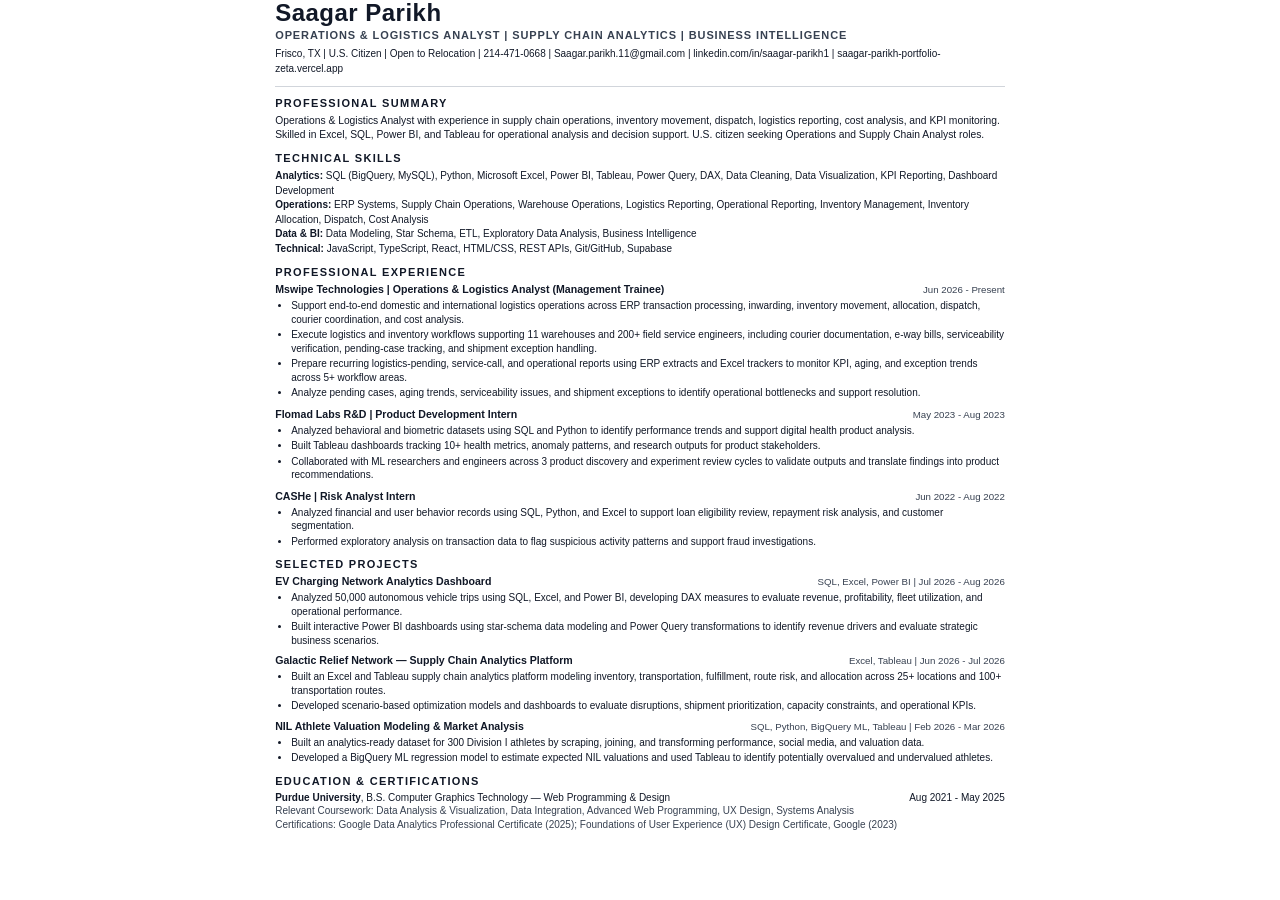
<file: resume.html>
<!DOCTYPE html>
<html lang="en">
  <head>
    <meta charset="UTF-8" />
    <meta name="viewport" content="width=device-width, initial-scale=1.0" />
    <title>Saagar Parikh Resume</title>
    <style>
      @page {
        size: letter;
        margin: 0.45in;
      }

      :root {
        color-scheme: light;
      }

      * {
        box-sizing: border-box;
      }

      body {
        margin: 0;
        font-family: Arial, Helvetica, sans-serif;
        color: #111827;
        background: #ffffff;
        -webkit-print-color-adjust: exact;
        print-color-adjust: exact;
      }

      .page {
        width: 100%;
        max-width: 7.6in;
        margin: 0 auto;
      }

      header {
        border-bottom: 1px solid #d1d5db;
        padding-bottom: 10px;
        margin-bottom: 10px;
      }

      h1 {
        margin: 0;
        font-size: 24px;
        line-height: 1.1;
        letter-spacing: 0.02em;
      }

      .title {
        margin-top: 3px;
        font-size: 11px;
        font-weight: 700;
        text-transform: uppercase;
        color: #374151;
        letter-spacing: 0.08em;
      }

      .contact {
        margin-top: 6px;
        font-size: 10px;
        line-height: 1.45;
      }

      .contact a {
        color: inherit;
        text-decoration: none;
      }

      section {
        margin-top: 10px;
      }

      h2 {
        margin: 0 0 5px;
        font-size: 11px;
        font-weight: 700;
        text-transform: uppercase;
        letter-spacing: 0.12em;
        color: #111827;
      }

      p,
      li {
        font-size: 10px;
        line-height: 1.35;
        margin: 0;
      }

      .summary {
        font-size: 10.3px;
      }

      .skills {
        font-size: 10px;
        line-height: 1.45;
      }

      .item {
        margin-bottom: 8px;
        page-break-inside: avoid;
      }

      .item:last-child {
        margin-bottom: 0;
      }

      .item-header {
        display: flex;
        justify-content: space-between;
        align-items: baseline;
        gap: 12px;
      }

      .item-title {
        font-size: 10.6px;
        font-weight: 700;
      }

      .meta {
        font-size: 9.7px;
        color: #374151;
        white-space: nowrap;
      }

      .subhead {
        margin-top: 1px;
        font-size: 10px;
        color: #374151;
      }

      ul {
        margin: 4px 0 0 16px;
        padding: 0;
      }

      li {
        margin-bottom: 2px;
      }

      .projects .item {
        margin-bottom: 7px;
      }

      .education-line {
        display: flex;
        justify-content: space-between;
        gap: 12px;
        font-size: 10px;
      }
    </style>
  </head>
  <body>
    <main class="page">
      <header>
        <h1>Saagar Parikh</h1>
        <div class="title">Operations &amp; Logistics Analyst | Supply Chain Analytics | Business Intelligence</div>
        <div class="contact">
          Frisco, TX | U.S. Citizen | Open to Relocation | 214-471-0668 | <a href="mailto:Saagar.parikh.11@gmail.com">Saagar.parikh.11@gmail.com</a> |
          <a href="https://www.linkedin.com/in/saagar-parikh1/">linkedin.com/in/saagar-parikh1</a> |
          <a href="https://saagar-parikh-portfolio-zeta.vercel.app/">saagar-parikh-portfolio-zeta.vercel.app</a>
        </div>
      </header>

      <section>
        <h2>Professional Summary</h2>
        <p class="summary">
          Operations &amp; Logistics Analyst with experience in supply chain operations, inventory
          movement, dispatch, logistics reporting, cost analysis, and KPI monitoring. Skilled in
          Excel, SQL, Power BI, and Tableau for operational analysis and decision support. U.S.
          citizen seeking Operations and Supply Chain Analyst roles.
        </p>
      </section>

      <section>
        <h2>Technical Skills</h2>
        <p class="skills">
          <strong>Analytics:</strong> SQL (BigQuery, MySQL), Python, Microsoft Excel, Power BI,
          Tableau, Power Query, DAX, Data Cleaning, Data Visualization, KPI Reporting, Dashboard Development
          <br />
          <strong>Operations:</strong> ERP Systems, Supply Chain Operations, Warehouse Operations,
          Logistics Reporting, Operational Reporting, Inventory Management, Inventory Allocation, Dispatch, Cost Analysis
          <br />
          <strong>Data &amp; BI:</strong> Data Modeling, Star Schema, ETL, Exploratory Data Analysis, Business Intelligence
          <br />
          <strong>Technical:</strong> JavaScript, TypeScript, React, HTML/CSS, REST APIs, Git/GitHub, Supabase
        </p>
      </section>

      <section>
        <h2>Professional Experience</h2>

        <article class="item">
          <div class="item-header">
            <div class="item-title">Mswipe Technologies | Operations &amp; Logistics Analyst (Management Trainee)</div>
            <div class="meta">Jun 2026 - Present</div>
          </div>
          <ul>
            <li>Support end-to-end domestic and international logistics operations across ERP transaction processing, inwarding, inventory movement, allocation, dispatch, courier coordination, and cost analysis.</li>
            <li>Execute logistics and inventory workflows supporting 11 warehouses and 200+ field service engineers, including courier documentation, e-way bills, serviceability verification, pending-case tracking, and shipment exception handling.</li>
            <li>Prepare recurring logistics-pending, service-call, and operational reports using ERP extracts and Excel trackers to monitor KPI, aging, and exception trends across 5+ workflow areas.</li>
            <li>Analyze pending cases, aging trends, serviceability issues, and shipment exceptions to identify operational bottlenecks and support resolution.</li>
          </ul>
        </article>

        <article class="item">
          <div class="item-header">
            <div class="item-title">Flomad Labs R&amp;D | Product Development Intern</div>
            <div class="meta">May 2023 - Aug 2023</div>
          </div>
          <ul>
            <li>Analyzed behavioral and biometric datasets using SQL and Python to identify performance trends and support digital health product analysis.</li>
            <li>Built Tableau dashboards tracking 10+ health metrics, anomaly patterns, and research outputs for product stakeholders.</li>
            <li>Collaborated with ML researchers and engineers across 3 product discovery and experiment review cycles to validate outputs and translate findings into product recommendations.</li>
          </ul>
        </article>

        <article class="item">
          <div class="item-header">
            <div class="item-title">CASHe | Risk Analyst Intern</div>
            <div class="meta">Jun 2022 - Aug 2022</div>
          </div>
          <ul>
            <li>Analyzed financial and user behavior records using SQL, Python, and Excel to support loan eligibility review, repayment risk analysis, and customer segmentation.</li>
            <li>Performed exploratory analysis on transaction data to flag suspicious activity patterns and support fraud investigations.</li>
          </ul>
        </article>
      </section>

      <section class="projects">
        <h2>Selected Projects</h2>

        <article class="item">
          <div class="item-header">
            <div class="item-title">EV Charging Network Analytics Dashboard</div>
            <div class="meta">SQL, Excel, Power BI | Jul 2026 - Aug 2026</div>
          </div>
          <ul>
            <li>Analyzed 50,000 autonomous vehicle trips using SQL, Excel, and Power BI, developing DAX measures to evaluate revenue, profitability, fleet utilization, and operational performance.</li>
            <li>Built interactive Power BI dashboards using star-schema data modeling and Power Query transformations to identify revenue drivers and evaluate strategic business scenarios.</li>
          </ul>
        </article>

        <article class="item">
          <div class="item-header">
            <div class="item-title">Galactic Relief Network — Supply Chain Analytics Platform</div>
            <div class="meta">Excel, Tableau | Jun 2026 - Jul 2026</div>
          </div>
          <ul>
            <li>Built an Excel and Tableau supply chain analytics platform modeling inventory, transportation, fulfillment, route risk, and allocation across 25+ locations and 100+ transportation routes.</li>
            <li>Developed scenario-based optimization models and dashboards to evaluate disruptions, shipment prioritization, capacity constraints, and operational KPIs.</li>
          </ul>
        </article>

        <article class="item">
          <div class="item-header">
            <div class="item-title">NIL Athlete Valuation Modeling &amp; Market Analysis</div>
            <div class="meta">SQL, Python, BigQuery ML, Tableau | Feb 2026 - Mar 2026</div>
          </div>
          <ul>
            <li>Built an analytics-ready dataset for 300 Division I athletes by scraping, joining, and transforming performance, social media, and valuation data.</li>
            <li>Developed a BigQuery ML regression model to estimate expected NIL valuations and used Tableau to identify potentially overvalued and undervalued athletes.</li>
          </ul>
        </article>
      </section>

      <section>
        <h2>Education &amp; Certifications</h2>
        <div class="education-line">
          <div><strong>Purdue University</strong>, B.S. Computer Graphics Technology — Web Programming &amp; Design</div>
          <div>Aug 2021 - May 2025</div>
        </div>
        <p class="subhead">
          Relevant Coursework: Data Analysis &amp; Visualization, Data Integration, Advanced Web Programming, UX Design, Systems Analysis
        </p>
        <p class="subhead">
          Certifications: Google Data Analytics Professional Certificate (2025); Foundations of User Experience (UX) Design Certificate, Google (2023)
        </p>
      </section>
    </main>
  </body>
</html>
</file>
